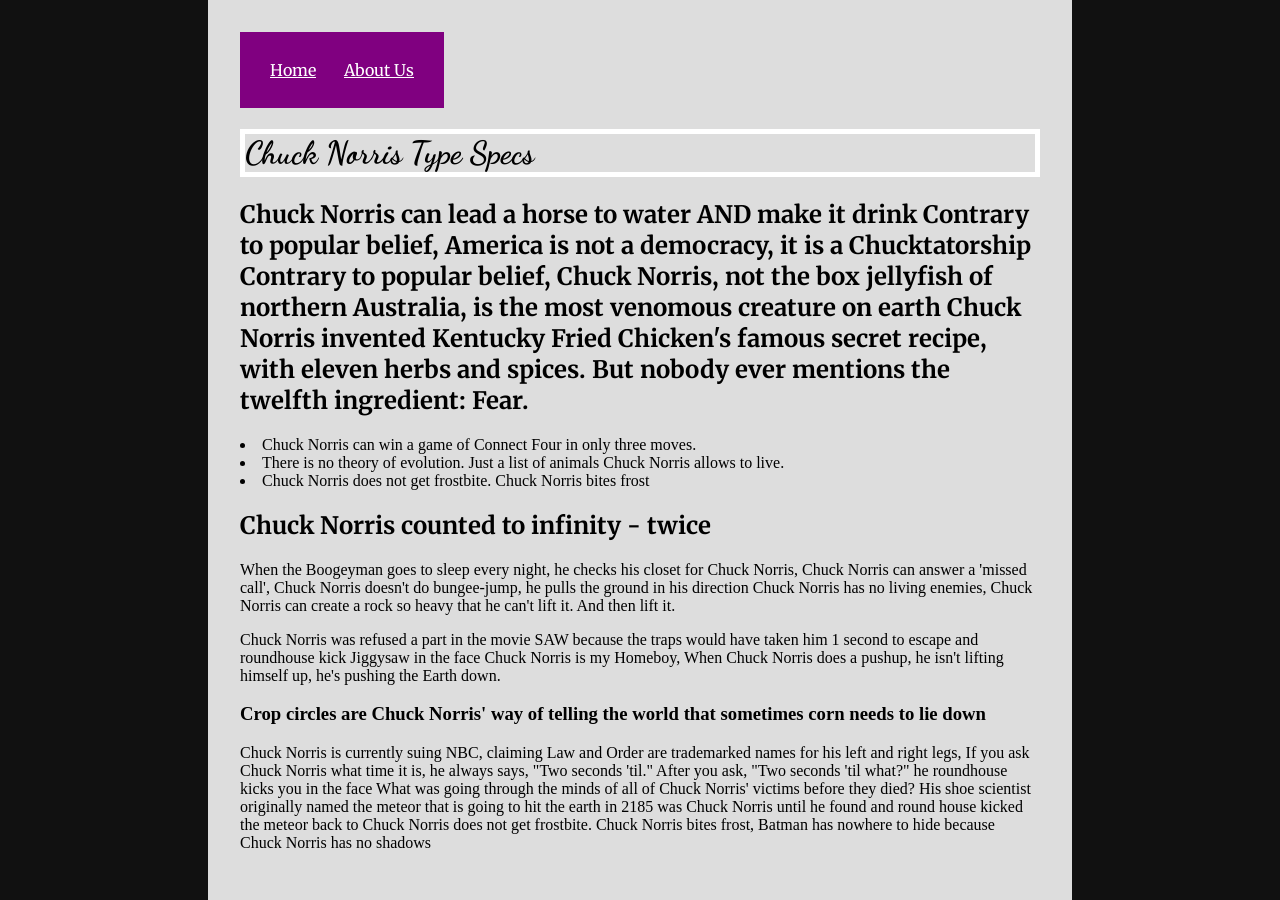
<file: index.html>
<!doctype html>
<html lang="en">

<head>
  <title>Home Page</title>
    <link rel="preconnect" href="https://fonts.googleapis.com">
<link rel="preconnect" href="https://fonts.gstatic.com" crossorigin>
<link href="https://fonts.googleapis.com/css2?family=Dancing+Script:wght@700&family=Merriweather:opsz@18..144&family=Open+Sans:ital,wght@0,300..800;1,300..800&family=Playwrite+CU+Guides&display=swap" rel="stylesheet">
<link rel="stylesheet" href="index.css">

</head>

<body>
  <ul class= "horizontal">
    <li><a href="index.html">Home</a></li>
    <li><a href="About.html">About Us</a></li>
  </ul>
  <div class="wrapper"><div class="box"></div><h1>Chuck Norris Type Specs</h1>
  <div class="job-title"></div><h2>Chuck Norris can lead a horse to water AND make it drink Contrary to popular belief, America is not a democracy, it is a Chucktatorship Contrary to popular belief, Chuck Norris, not the box jellyfish of northern Australia, is the most venomous creature
    on earth Chuck Norris invented Kentucky Fried Chicken's famous secret recipe, with eleven herbs and spices. But nobody ever mentions the twelfth ingredient: Fear. </h2>
  </div>
  <ul2>
    <li>Chuck Norris can win a game of Connect Four in only three moves.</li>
    <li>There is no theory of evolution. Just a list of animals Chuck Norris allows to live.</li>
    <li>Chuck Norris does not get frostbite. Chuck Norris bites frost</li>
  </ul2>
  <h2>Chuck Norris counted to infinity - twice</h2>
  <p>When the Boogeyman goes to sleep every night, he checks his closet for Chuck Norris, Chuck Norris can answer a 'missed call', Chuck Norris doesn't do bungee-jump, he pulls the ground in his direction Chuck Norris has no living enemies, Chuck Norris
    can create a rock so heavy that he can't lift it. And then lift it.</p>
  <p>Chuck Norris was refused a part in the movie SAW because the traps would have taken him 1 second to escape and roundhouse kick Jiggysaw in the face Chuck Norris is my Homeboy, When Chuck Norris does a pushup, he isn't lifting himself up, he's pushing
    the Earth down. </p>
  <h3>Crop circles are Chuck Norris' way of telling the world that sometimes corn needs to lie down</h3>
  <p>Chuck Norris is currently suing NBC, claiming Law and Order are trademarked names for his left and right legs, If you ask Chuck Norris what time it is, he always says, "Two seconds 'til." After you ask, "Two seconds 'til what?" he roundhouse kicks you
    in the face What was going through the minds of all of Chuck Norris' victims before they died? His shoe scientist originally named the meteor that is going to hit the earth in 2185 was Chuck Norris until he found and round house kicked the meteor
    back to Chuck Norris does not get frostbite. Chuck Norris bites frost, Batman has nowhere to hide because Chuck Norris has no shadows </p>
</body>

</html>
</file>
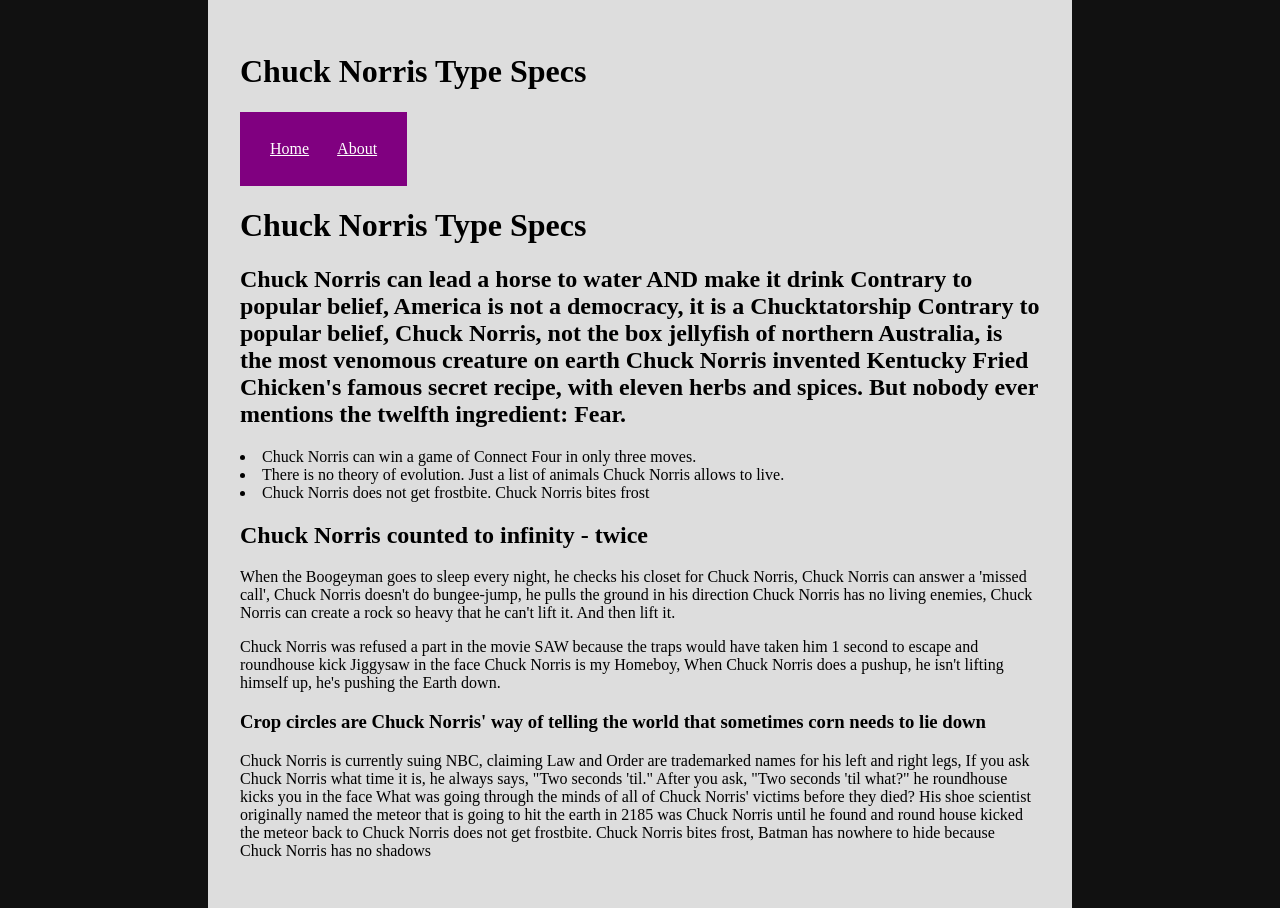
<file: About.html>
<!DOCTYPE html>

<head>
    <title>About.html</title>
    <link rel="stylesheet" href="about.css">
</head>

<body>
    <div class="wrapper"><div class="box"></div><h1>Chuck Norris Type Specs</h1>

</body>
<ul class= "horizontal">
    <li><a href="in.html">Home</a></li>
    <li><a href="About.html">About</a></li>
  </ul>
  <div class="wrapper"><div class="box"></div><h1>Chuck Norris Type Specs</h1>
  <div class="job-title"></div><h2>Chuck Norris can lead a horse to water AND make it drink Contrary to popular belief, America is not a democracy, it is a Chucktatorship Contrary to popular belief, Chuck Norris, not the box jellyfish of northern Australia, is the most venomous creature
    on earth Chuck Norris invented Kentucky Fried Chicken's famous secret recipe, with eleven herbs and spices. But nobody ever mentions the twelfth ingredient: Fear. </h2>
  </div>
  <ul2>
    <li>Chuck Norris can win a game of Connect Four in only three moves.</li>
    <li>There is no theory of evolution. Just a list of animals Chuck Norris allows to live.</li>
    <li>Chuck Norris does not get frostbite. Chuck Norris bites frost</li>
  </ul2>
  <h2>Chuck Norris counted to infinity - twice</h2>
  <p>When the Boogeyman goes to sleep every night, he checks his closet for Chuck Norris, Chuck Norris can answer a 'missed call', Chuck Norris doesn't do bungee-jump, he pulls the ground in his direction Chuck Norris has no living enemies, Chuck Norris
    can create a rock so heavy that he can't lift it. And then lift it.</p>
  <p>Chuck Norris was refused a part in the movie SAW because the traps would have taken him 1 second to escape and roundhouse kick Jiggysaw in the face Chuck Norris is my Homeboy, When Chuck Norris does a pushup, he isn't lifting himself up, he's pushing
    the Earth down. </p>
  <h3>Crop circles are Chuck Norris' way of telling the world that sometimes corn needs to lie down</h3>
  <p>Chuck Norris is currently suing NBC, claiming Law and Order are trademarked names for his left and right legs, If you ask Chuck Norris what time it is, he always says, "Two seconds 'til." After you ask, "Two seconds 'til what?" he roundhouse kicks you
    in the face What was going through the minds of all of Chuck Norris' victims before they died? His shoe scientist originally named the meteor that is going to hit the earth in 2185 was Chuck Norris until he found and round house kicked the meteor
    back to Chuck Norris does not get frostbite. Chuck Norris bites frost, Batman has nowhere to hide because Chuck Norris has no shadows </p>
</body>
</file>
<file: index.css>
html { background: #111; }
body { 
    background: #ddd;
    width: 800px;
    margin: 0 auto;
    padding: 2rem;
    }
ul.horizontal{
    list-style: none;
    background-color: purple;
    font-family: "merriweather", serif;
    padding: 1rem;
    margin: 0 auto;
    display: inline-flex
}
Ul.horizontal li{
    float: left;
}
ul.horizontal li a {
    display: block;
    color: white;
    text-align: center;
    padding: 12px 14px;
}
h1 {
    color:black;
    font-family: "Dancing Script", cursive;
    font-optical-sizing: auto;
    font-weight: 700;
    font-style: normal;
    font-weight: bolder;
    border: 5px solid white
 }

h2 { 
    color:black;
    font-family:"Merriweather", serif;
    font-optical-sizing: auto;
    font-weight: 400;
    font-style: normal;
    font-variation-settings: "width" 100;
    font-weight: bold;
}

h3 { 
     color:black;
    font-family:"Merriweather sans", serif;
    font-optical-sizing: auto;
    font-weight: 400;
    font-style: normal;
    font-variation-settings: "width" 100;
    font-weight: bold;
}
</file>
<file: about.css>
html { background: #111; }
body { 
    background: #ddd;
    width: 800px;
    margin: 0 auto;
    padding: 2rem;
    }

   ul.horizontal{
    list-style: none;
    background-color: purple;
    font-family: "merriweather", serif;
    padding: 1rem;
    margin: 0 auto;
    display: inline-flex
}

Ul.horizontal li{
    float: left;
}

ul.horizontal li a {
    display: block;
    color: white;
    text-align: center;
    padding: 12px 14px;
}
</file>
